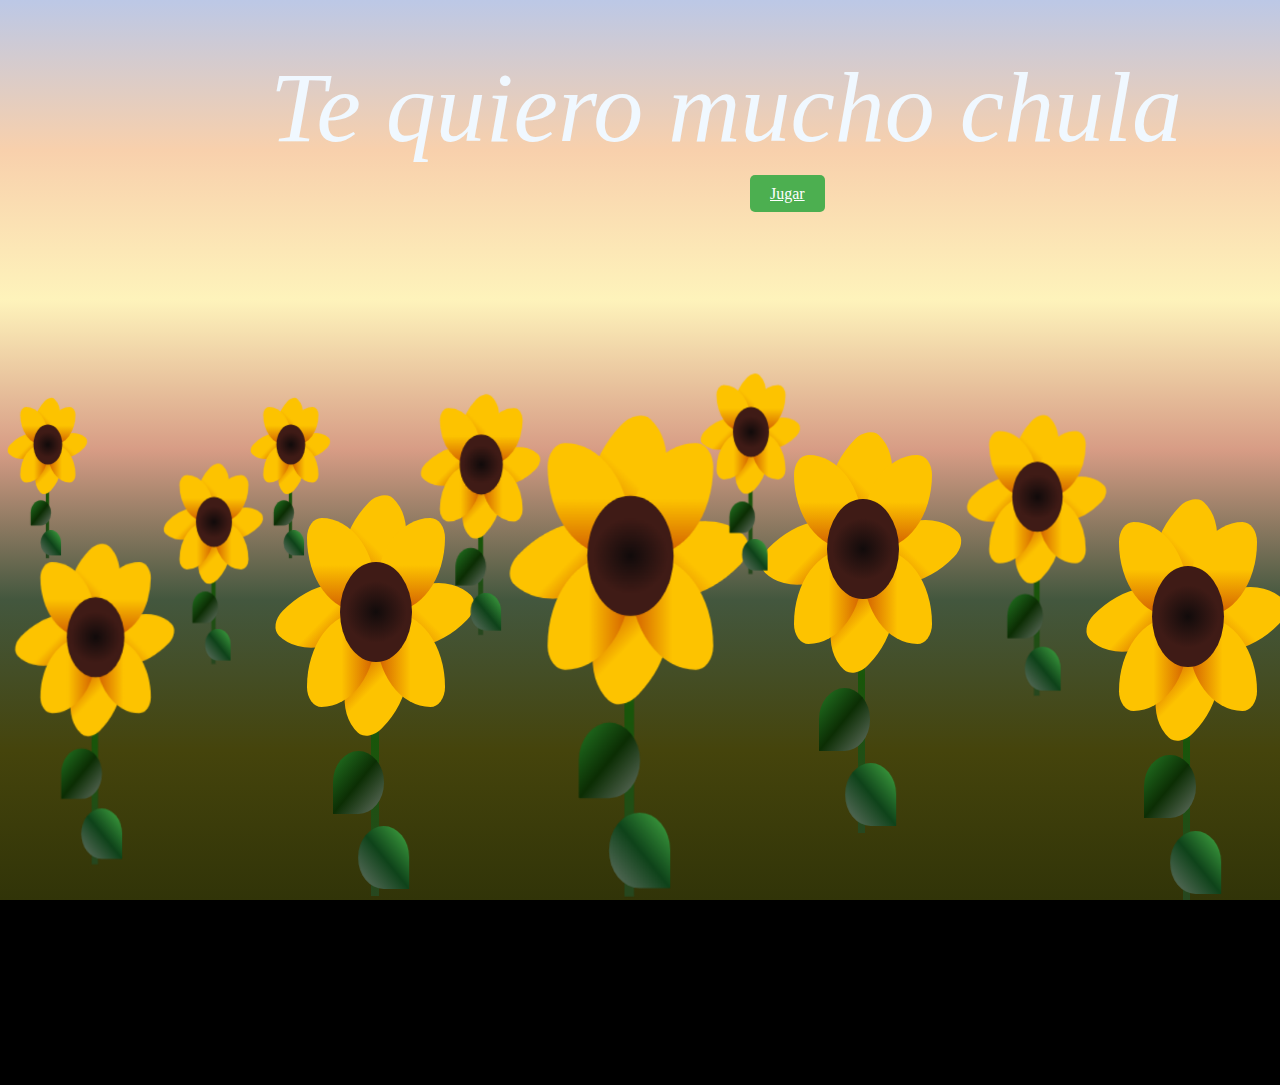
<file: index.html>
<!DOCTYPE html>
<html lang="en">

<head>
    <meta charset="UTF-8">
    <meta name="viewport" content="width=device-width, initial-scale=1.0">
  
    <link rel="stylesheet" href="estilo.css">
   
</head>

<audio id="intro" src="sunflowers.mp3"></audio>

<script type="text/javascript">
    const introAudio = document.getElementById('intro');
    const botonReproducir = document.getElementById('botonReproducir');

    // Función para iniciar la reproducción de la música
    function iniciarReproduccion() {
        if (introAudio.paused) {
            introAudio.play();
            localStorage.setItem('estadoReproduccion', 'reproduciendo'); // Almacenar el estado
        }
    }

    // Agregar un evento clic en cualquier parte de la página
    document.addEventListener('click', function() {
        iniciarReproduccion();
    });

    // Agregar un evento clic al botón
    botonReproducir.addEventListener('click', function(event) {
        event.stopPropagation(); // Evitar que el clic en el botón se propague al documento
        iniciarReproduccion();
    });

    // Almacenar la posición de reproducción cuando se pausa o se cambia la posición
    introAudio.addEventListener('pause', function() {
        localStorage.setItem('posicionReproduccion', introAudio.currentTime);
    });

    introAudio.addEventListener('timeupdate', function() {
        localStorage.setItem('posicionReproduccion', introAudio.currentTime);
    });
</script>


<body>

    <div class="principal">
     <div class="text">
Te quiero mucho  chula
     </div>
  
<a class="button_jugar" href="juego.html">Jugar</a>
        <div class="contenedor eContenedores">
            <div class="petalo petalos"></div>
            <div class=" petalo2 petalos" id="petalo2"></div>
            <div class="centro" id="centro"></div>
            <div class=" petalo3 petalos" id="petalo3"></div>
            <div class=" petalo4 petalos" id="petalo4"></div>
            <div class=" petalo5 petalos" id="petalo5"></div>
            <div class=" petalo6 petalos" id="petalo6"></div>
            <div class=" petalo7 petalos" id="petalo7"></div>
            <div class=" petalo8 petalos" id="petalo8"></div>
            <div class="tallo"></div>
            <div class="hoja1"></div>
            <div class="hoja2"></div>
        </div>
        <div class="contenedor2 eContenedores">
            <div class="petalo petalos" id="petalo"></div>
            <div class=" petalo2 petalos" id="petalo2"></div>
            <div class="centro" id="centro"></div>
            <div class=" petalo3 petalos" id="petalo3"></div>
            <div class=" petalo4 petalos" id="petalo4"></div>
            <div class=" petalo5 petalos" id="petalo5"></div>
            <div class=" petalo6 petalos" id="petalo6"></div>
            <div class=" petalo7 petalos" id="petalo7"></div>
            <div class=" petalo8 petalos" id="petalo8"></div>
            <div class="tallo"></div>
            <div class="hoja1"></div>
            <div class="hoja2"></div>

        </div>
        <div class="contenedor3 eContenedores">
            <div class="petalo petalos" id="petalo"></div>
            <div class=" petalo2 petalos" id="petalo2"></div>
            <div class="centro" id="centro"></div>
            <div class=" petalo3 petalos" id="petalo3"></div>
            <div class=" petalo4 petalos" id="petalo4"></div>
            <div class=" petalo5 petalos" id="petalo5"></div>
            <div class=" petalo6 petalos" id="petalo6"></div>
            <div class=" petalo7 petalos" id="petalo7"></div>
            <div class=" petalo8 petalos" id="petalo8"></div>
            <div class="tallo"></div>
            <div class="hoja1"></div>
            <div class="hoja2"></div>

        </div>
        <div class="contenedor4 eContenedores">
            <div class="petalo petalos" id="petalo"></div>
            <div class=" petalo2 petalos" id="petalo2"></div>
            <div class="centro" id="centro"></div>
            <div class=" petalo3 petalos" id="petalo3"></div>
            <div class=" petalo4 petalos" id="petalo4"></div>
            <div class=" petalo5 petalos" id="petalo5"></div>
            <div class=" petalo6 petalos" id="petalo6"></div>
            <div class=" petalo7 petalos" id="petalo7"></div>
            <div class=" petalo8 petalos" id="petalo8"></div>
            <div class="tallo"></div>
            <div class="hoja1"></div>
            <div class="hoja2"></div>

        </div>
        <div class="contenedor5 eContenedores">
            <div class="petalo petalos" id="petalo"></div>
            <div class=" petalo2 petalos" id="petalo2"></div>
            <div class="centro" id="centro"></div>
            <div class=" petalo3 petalos" id="petalo3"></div>
            <div class=" petalo4 petalos" id="petalo4"></div>
            <div class=" petalo5 petalos" id="petalo5"></div>
            <div class=" petalo6 petalos" id="petalo6"></div>
            <div class=" petalo7 petalos" id="petalo7"></div>
            <div class=" petalo8 petalos" id="petalo8"></div>
            <div class="tallo"></div>
            <div class="hoja1"></div>
            <div class="hoja2"></div>

        </div>
        <div class="contenedor6 eContenedores">
            <div class="petalo petalos" id="petalo"></div>
            <div class=" petalo2 petalos" id="petalo2"></div>
            <div class="centro" id="centro"></div>
            <div class=" petalo3 petalos" id="petalo3"></div>
            <div class=" petalo4 petalos" id="petalo4"></div>
            <div class=" petalo5 petalos" id="petalo5"></div>
            <div class=" petalo6 petalos" id="petalo6"></div>
            <div class=" petalo7 petalos" id="petalo7"></div>
            <div class=" petalo8 petalos" id="petalo8"></div>
            <div class="tallo"></div>
            <div class="hoja1"></div>
            <div class="hoja2"></div>

        </div>
        <div class="contenedor7 eContenedores">
            <div class="petalo petalos" id="petalo"></div>
            <div class=" petalo2 petalos" id="petalo2"></div>
            <div class="centro" id="centro"></div>
            <div class=" petalo3 petalos" id="petalo3"></div>
            <div class=" petalo4 petalos" id="petalo4"></div>
            <div class=" petalo5 petalos" id="petalo5"></div>
            <div class=" petalo6 petalos" id="petalo6"></div>
            <div class=" petalo7 petalos" id="petalo7"></div>
            <div class=" petalo8 petalos" id="petalo8"></div>
            <div class="tallo"></div>
            <div class="hoja1"></div>
            <div class="hoja2"></div>

        </div>
        <div class="contenedor8 eContenedores">
            <div class="petalo petalos" id="petalo"></div>
            <div class=" petalo2 petalos" id="petalo2"></div>
            <div class="centro" id="centro"></div>
            <div class=" petalo3 petalos" id="petalo3"></div>
            <div class=" petalo4 petalos" id="petalo4"></div>
            <div class=" petalo5 petalos" id="petalo5"></div>
            <div class=" petalo6 petalos" id="petalo6"></div>
            <div class=" petalo7 petalos" id="petalo7"></div>
            <div class=" petalo8 petalos" id="petalo8"></div>
            <div class="tallo"></div>
            <div class="hoja1"></div>
            <div class="hoja2"></div>

        </div>
        <div class="contenedor9 eContenedores">
            <div class="petalo petalos" id="petalo"></div>
            <div class=" petalo2 petalos" id="petalo2"></div>
            <div class="centro" id="centro"></div>
            <div class=" petalo3 petalos" id="petalo3"></div>
            <div class=" petalo4 petalos" id="petalo4"></div>
            <div class=" petalo5 petalos" id="petalo5"></div>
            <div class=" petalo6 petalos" id="petalo6"></div>
            <div class=" petalo7 petalos" id="petalo7"></div>
            <div class=" petalo8 petalos" id="petalo8"></div>
            <div class="tallo"></div>
            <div class="hoja1"></div>
            <div class="hoja2"></div>

        </div>
        <div class="contenedor10 eContenedores">
            <div class="petalo petalos" id="petalo"></div>
            <div class=" petalo2 petalos" id="petalo2"></div>
            <div class="centro" id="centro"></div>
            <div class=" petalo3 petalos" id="petalo3"></div>
            <div class=" petalo4 petalos" id="petalo4"></div>
            <div class=" petalo5 petalos" id="petalo5"></div>
            <div class=" petalo6 petalos" id="petalo6"></div>
            <div class=" petalo7 petalos" id="petalo7"></div>
            <div class=" petalo8 petalos" id="petalo8"></div>
            <div class="tallo"></div>
            <div class="hoja1"></div>
            <div class="hoja2"></div>

        </div>
        <div class="contenedor11 eContenedores">
            <div class="petalo petalos" id="petalo"></div>
            <div class=" petalo2 petalos" id="petalo2"></div>
            <div class="centro" id="centro"></div>
            <div class=" petalo3 petalos" id="petalo3"></div>
            <div class=" petalo4 petalos" id="petalo4"></div>
            <div class=" petalo5 petalos" id="petalo5"></div>
            <div class=" petalo6 petalos" id="petalo6"></div>
            <div class=" petalo7 petalos" id="petalo7"></div>
            <div class=" petalo8 petalos" id="petalo8"></div>
            <div class="tallo"></div>
            <div class="hoja1"></div>
            <div class="hoja2"></div>

        </div>
    </div>

    <script src="script.js"></script>

</body>

</html>
</file>
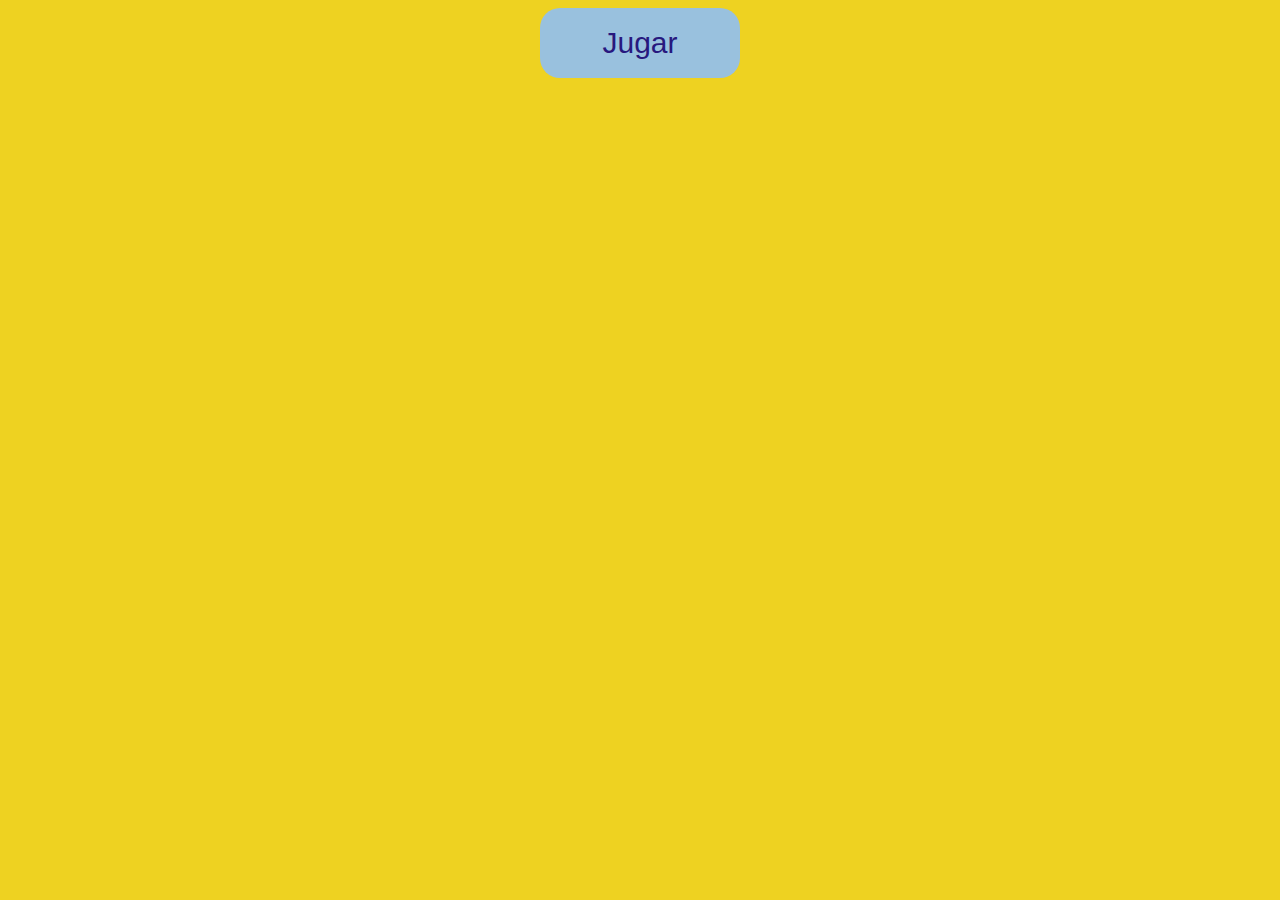
<file: juego.html>
<!DOCTYPE html>
<html>
<head>
    <meta charset="UTF-8">

    <title>Página de juego</title>
    <link rel="stylesheet" href="estilojuego.css">
    <link rel="stylesheet" href="https://cdnjs.cloudflare.com/ajax/libs/animate.css/3.5.1/animate.min.css">
</head><audio id="intro" src="sunflowers.mp3"></audio>
<body>  

    <script>
        // Función para ocultar el botón después de 5 segundos de hacer clic
        function ocultarBoton() {
            // Obtener el botón por su ID
            var boton = document.getElementById("botonJugar");
            
            // Ocultar el botón
            boton.style.display = "none";
        }

        // Función para agregar un retraso de 5 segundos después de hacer clic en el botón
        function clicEnBoton() {
            setTimeout(ocultarBoton, 100); // 5000 milisegundos (5 segundos)
        }
    </script>
    

    <div id="intro">
        <input type="button" value="Jugar" id="botonJugar" onclick="clicEnBoton()"/>
    </div>
    <div id="mensaje" class="hidden">
        <span id="texto_mensaje"></span>
    </div>
    <!-- Contenido de la página de juego -->
    <div id="juego" class="hidden">
        <div id="figura">
            <div id="flor">
                <div id="p1" class="petalo animated fadeIn"></div>
                <div id="p2" class="petalo animated fadeIn"></div>
                <div id="p3" class="petalo animated fadeIn"></div>
                <div id="p4" class="petalo animated fadeIn"></div>
                <div id="p5" class="petalo animated fadeIn"></div>
                <div id="p6" class="petalo animated fadeIn"></div>
                <div id="centro" class="animated pulse infinite"></div>
            </div>
            <div id="cesped">
                <div class="manga"></div>
                <div class="manga"></div>
                <div class="manga"></div>
                <div class="manga"></div>
                <div class="manga"></div>
                <div class="manga"></div>
                <div class="manga"></div>
                <div class="fondo_manga"></div>
            </div>
            <div id="tallo"></div>
            <div id="hoja"></div>
            <div id="tallo"></div>
            <div id="tallo"></div>
            <div id="tallo"></div>
            <div id="tallo"></div>
            <div id="tallo"></div>
            <div id="hoja"></div>
            <div id="tallo"></div>
            <div id="tallo"></div>
            <div id="tallo"></div>
            <div id="tallo"></div>
            <div id="tallo"></div>
            <div id="hoja"></div>
            <div id="tallo"></div>
            <div id="hoja"></div>
        </div>
    </div>
  
    <audio id="intro" src="sunflowers.mp3"></audio>


    <script type="text/javascript" src="juego.js"></script>

</body>
</html>
</file>
<file: estilo.css>
* {
    padding: 0;
    margin: 0;
}

body {
    background-color: black;
    overflow: hidden;
}

.principal {
    background: linear-gradient(to top, #313408, #45440C, #43573E, #D79C85, #FEF3BB, #F8D0AC, #bcc8e6);
    width: 100%;
    height: 100%;
    position: absolute;
    z-index: 0;
}

.sol {
    position: absolute;
    background: -webkit-radial-gradient(center, circle, #FCFDFD, #FDEB9B);
    width: 5%;
    height: 10%;
    border-radius: 50%;
    top: 30%;
    left: 40%;
    box-shadow: 2px 2px 0px 0px rgb(253, 170, 122),
        -2px -2px 0px 0px rgb(223, 166, 114);
        filter: drop-shadow(0 0 50px #e22c2c);


}


.contenedor {
    position: absolute;
    width: 20%;
    height: 70%;
    top: 43.5%;
    left: 40%;
    scale: 1.2;
}

.contenedor2 {
    position: absolute;
    width: 20%;
    height: 70%;
    top: 47%;
    left: 20%;
}

.contenedor3 {
    position: absolute;
    width: 20%;
    height: 70%;
    top: 47%;
    left: -2%;
    scale: .8;
}

.contenedor4 {
    position: absolute;
    width: 20%;
    height: 70%;
    top: 30%;
    left: 7%;

    scale: .5;
}

.contenedor5 {
    position: absolute;
    width: 20%;
    height: 70%;
    top: 25%;
    left: 28%;
    scale: .6;
}

.contenedor6 {
    position: absolute;
    width: 20%;
    height: 70%;
    top: 20%;
    left: -6%;
    scale: .4;
    z-index: -1;

}

.contenedor7 {
    position: absolute;
    width: 20%;
    height: 70%;
    top: 20%;
    left: 13%;
    scale: .4;
}

.contenedor8 {
    position: absolute;
    width: 20%;
    height: 70%;
    top: 20%;
    left: 49%;
    scale: .5;
    z-index: 1;
}

.contenedor9 {
    position: absolute;
    width: 20%;
    height: 70%;
    top: 40%;
    left: 58%;
}

.contenedor10 {
    position: absolute;
    width: 20%;
    height: 70%;
    top: 30%;
    left: 71.5%;
    scale: .7;
}

.contenedor11 {
    position: absolute;
    width: 20%;
    height: 70%;
    top: 47.5%;
    left: 83.4%;
}

.eContenedores .petalo {
    background: linear-gradient(to top, #D15B01, #FDC300, #FDC300);
    width: 27%;
    height: 15%;
    position: absolute;
    top: 15%;
    left: 20%;
    border-top-right-radius: 150%;
    border-top-left-radius: 40%;
    border-bottom-left-radius: 150%;
    border-bottom-right-radius: 15%;
    z-index: 1;
}


.eContenedores .petalo2 {
    background: linear-gradient(to top, #D15B01, #FDC300, #FDC300);
    width: 27%;
    height: 15%;
    position: absolute;
    top: 15%;
    left: 47%;
    border-top-right-radius: 40%;
    border-top-left-radius: 150%;
    border-bottom-left-radius: 15%;
    border-bottom-right-radius: 150%;
    z-index: 1;
}

.centro {

    background: -webkit-radial-gradient(center, circle, #110B0B, #3F1B16 50%);
    width: 28%;
    height: 16%;
    position: absolute;
    top: 22%;
    left: 33%;
    border-radius: 50%;
    animation: giroF 2s linear infinite;

    z-index: 2;
}

.eContenedores .petalo3 {
    background: linear-gradient(to left, #D15B01, #FDC300, #FDC300);
    width: 27%;
    height: 15%;
    position: absolute;
    top: 30%;
    left: 20%;
    border-top-right-radius: 15%;
    border-top-left-radius: 150%;
    border-bottom-left-radius: 40%;
    border-bottom-right-radius: 150%;
    animation: giro3 2s linear infinite;
    z-index: 1;
}

.eContenedores .petalo4 {
    background: linear-gradient(to right, #D15B01, #FDC300, #FDC300);
    width: 27%;
    height: 15%;
    position: absolute;
    top: 30%;
    left: 47%;
    border-top-right-radius: 150%;
    border-top-left-radius: 15%;
    border-bottom-left-radius: 150%;
    border-bottom-right-radius: 40%;
    animation: giro4 2s linear infinite;
    z-index: 1;
}

.eContenedores .petalo5 {
    background: linear-gradient(to top, #D15B01, #FDC300, #FDC300);
    width: 27%;
    height: 15%;
    position: absolute;
    top: 12%;
    left: 32.7%;
    border-top-right-radius: 150%;
    border-top-left-radius: 40%;
    border-bottom-left-radius: 150%;
    border-bottom-right-radius: 15%;
    rotate: 44deg;
}

.eContenedores .petalo6 {
    background: linear-gradient(to top, #D15B01, #FDC300, #FDC300);
    width: 27%;
    height: 15%;
    position: absolute;
    top: 23%;
    left: 52%;
    border-top-right-radius: 40%;
    border-top-left-radius: 150%;
    border-bottom-left-radius: 15%;
    border-bottom-right-radius: 150%;
    rotate: 44deg;
}

.eContenedores .petalo7 {
    background: linear-gradient(to right, #D15B01, #FDC300, #FDC300);
    width: 27%;
    height: 15%;
    position: absolute;
    top: 34%;
    left: 33.4%;
    border-top-right-radius: 150%;
    border-top-left-radius: 15%;
    border-bottom-left-radius: 150%;
    border-bottom-right-radius: 40%;
    animation: giro4 2s linear infinite;
    rotate: 44deg;
}

.eContenedores .petalo8 {
    background: linear-gradient(to left, #D15B01, #FDC300, #FDC300);
    width: 27%;
    height: 15%;
    position: absolute;
    top: 23%;
    left: 14%;
    border-top-right-radius: 15%;
    border-top-left-radius: 150%;
    border-bottom-left-radius: 40%;
    border-bottom-right-radius: 150%;
    animation: giro3 2s linear infinite;
    rotate: 44deg;
}



.tallo {
    background: linear-gradient(to top, #27471f, #19560a, #667266);
    position: absolute;
    top: 25%;
    left: 45%;
    width: 3%;
    height: 50%;
    z-index: -1;
}

.hoja1 {
    background: linear-gradient(to right bottom, #247924, #0c2e04, #667266);
    width: 20%;
    height: 10%;
    position: absolute;
    top: 52%;
    left: 30%;
    border-top-right-radius: 150%;
    border-top-left-radius: 150%;
    border-bottom-left-radius: 4%;
    border-bottom-right-radius: 150%;
}

.hoja2 {
    background: linear-gradient(to right bottom, #45ae45, #0f431a, #667266);
    width: 20%;
    height: 10%;
    position: absolute;
    top: 64%;
    left: 40%;
    border-top-right-radius: 150%;
    border-top-left-radius: 150%;
    border-bottom-left-radius: 4%;
    border-bottom-right-radius: 150%;
    transform: rotateY(180deg);
}
.text{
    font-size: 100px;
    font-family: cursive;
    font-style: italic;
    color: aliceblue;
    top: 50px;
    position: relative;
    left: 270px;
}
.button_jugar {
    background-color: #4CAF50; /* Color de fondo */
    color: white; /* Color del texto */
    padding: 10px 20px; /* Espaciado interior */
    font-size: 16px; /* Tamaño de fuente */
    border: none; /* Sin borde */
    cursor: pointer; /* Cambiar el cursor al pasar el mouse */
    border-radius: 5px; /* Borde redondeado */
    transition: background-color 0.3s ease; /* Transición suave del color de fondo */
    top: 70px;
    position: relative;
    left: 750px;
}

/* Cambiar el color de fondo cuando se pasa el mouse */
.button_jugar:hover {
    background-color: #45a049;
}
</file>
<file: estilojuego.css>
body
{
	background-color: #eed221;
	font-family: Arial;
}
h1
{
	color: #ff0a54;
	text-align: center;
}
#mensaje{
  position:fixed;
  right:30%;
  border-radius:80px;
  width:170px;
  height:65px;
  background:#a9def9;  
  padding:20px 0 0 50px;
  font-family:sans-serif;
  font-weight:bold;
  font-size:20px;
  z-index:2;
}
#mensaje:after{
  content:" ";
  position:absolute;
  width:40px;
  height:60px;
  top:50px;
  left:50px;
  border-radius:20px;
  box-shadow: inset 0px 0px #a9def9, inset -16px 0px 1px 2px #a9def9;
  z-index:1;
}
#intro p{
  width:400px;
  margin:20px auto;
  font-family:sans-serif;
}
.hidden{
  display:none;
}
.mostrar{
  display:block;
}
#botonJugar{
  width:200px;
  height: 70px;
  margin:0 auto;
  display:block;
  font-size:30px;
  background-color:#99c1de;
  color:#27187e;
  border:0;
  border-radius:20px;
  cursor:pointer;
}
div.petalo
{
	background-color:#FFFFFF;
	border-radius: 40px;
	width: 80px;
	height: 80px;
	position: absolute;
}
#centro
{
	background-color: #DBA901;
	border-radius: 50px;
	-webkit-border-radius: 50px;
	-moz-border-radius: 50px;
	-ms-border-radius: 50px;
	-o-border-radius: 50px;
	width: 100px;
	height: 100px;
	top:50%;
	left:50%;
	position: absolute;
	margin-top: -50px;
	margin-left: -50px;
}
#tallo
{
	width: 15px;
	height: 150px;
	background-color: #006c67;
	margin-top: -100px;
	margin-left: 145px;
}
#hoja
{
	background-color: #006c67;
	border-radius: 15px 0px 15px 0px;
	width: 30px;
	height: 30px;
	margin-left: 160px;
	margin-top: -90px;
	position: absolute;
}

#flor
{
	width: 300px;
	height: 300px;
	background-color: transparent;
	position: relative;
}
#p1
{
	top:70px;
	left:40px;
}
#p2
{
	top:40px;
	left:110px;
}
#p3
{
	top:70px;
	left:180px;
}
#p4
{
	top:145px;
	left:44px;
}
#p5
{
	top:180px;
	left:114px;
}
#p6
{
	top:140px;
	left:180px;
}
#figura{
	position: relative;
	background-color: transparent;
	top:0px ;
	left: 0px;
	width: 300px;
	margin: auto;
}
#cesped{
	position: absolute;
	width: 394px;
	position: absolute;
	bottom: 0px;
}

#postit{
  position:fixed;
  background:#e9ff70;
  width:200px;
  height:200px;
  margin:20px;
  right:10px;
  padding:20px;
}
</file>
